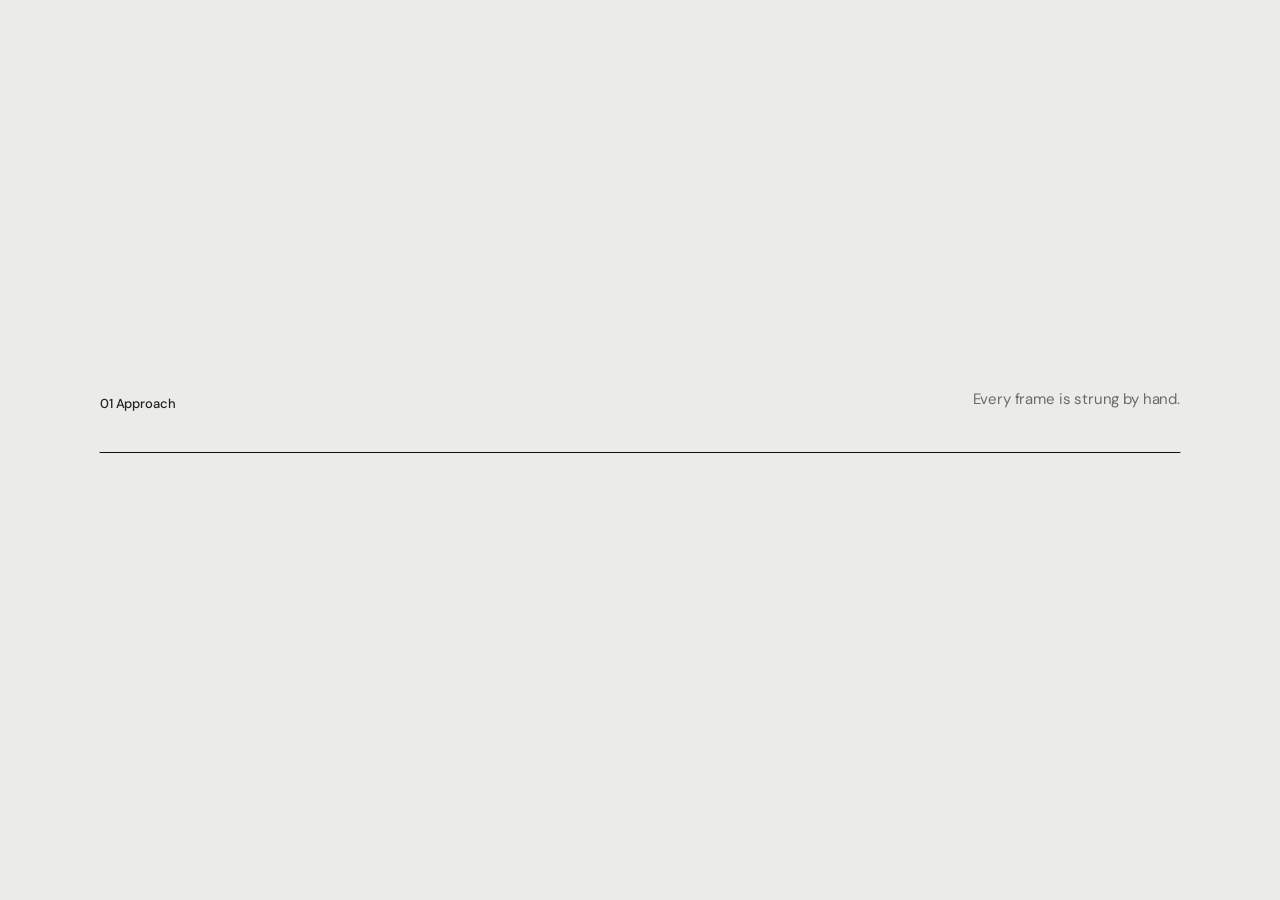
<file: elastic-divider/elastic-divider.html>
<!doctype html>
<html lang="en">
<head>
  <meta charset="utf-8">
  <meta name="viewport" content="width=device-width, initial-scale=1">
  <meta name="theme-color" content="#ebebe9">
  <title>Elastic Divider Preview</title>
  <link rel="preconnect" href="https://fonts.googleapis.com">
  <link rel="preconnect" href="https://fonts.gstatic.com" crossorigin>
  <link href="https://fonts.googleapis.com/css2?family=DM+Sans:wght@300;400;500;600&display=swap" rel="stylesheet">
  <link rel="stylesheet" href="elastic-divider.css">
</head>
<body class="eldv_preview">
<section class="eldv_stage">
  <div class="eldv_container">
    <div class="eldv_block">
      <span class="eldv_label">01 Approach</span>
      <p class="eldv_text">Every frame is strung by hand.</p>
    </div>
    <div
      class="eldv_divider"
      data-anm-elastic-divider
      data-anm-color="#101010"
      data-anm-weight="1"
      data-anm-frequency="2.6"
      data-anm-damping="0.72"
      data-anm-sensitivity="1"
      data-anm-max-amplitude="38"
    >
      <svg class="eldv_svg" data-anm-elastic-divider-svg aria-hidden="true" focusable="false">
        <path class="eldv_path" data-anm-elastic-divider-path fill="none" stroke-linecap="round"></path>
      </svg>
    </div>
  </div>
</section>
<script src="https://cdn.jsdelivr.net/npm/gsap@3.13.0/dist/gsap.min.js"></script>
<script src="elastic-divider.js"></script>
</body>
</html>
</file>
<file: elastic-divider/elastic-divider.css>
@font-face {
  font-family: 'Switzer';
  src: url('/fonts/Switzer-Variable.woff2') format('woff2');
  font-weight: 100 900;
  font-display: swap;
}

.eldv_stage {
  --eldv-bg:        #ebebe9;
  --eldv-fg:        rgba(16, 16, 16, 0.92);
  --eldv-fg-dim:    rgba(16, 16, 16, 0.6);
  --eldv-margin:    40px;
  --eldv-container: 1080px;
  --eldv-sans:      'Switzer', -apple-system, BlinkMacSystemFont, sans-serif;
  box-sizing: border-box;
  width: 100%;
  min-height: 100vh;
  min-height: 100dvh;
  padding: var(--eldv-margin);
  display: flex;
  align-items: center;
  justify-content: center;
  background: var(--eldv-bg);
  font-family: var(--eldv-sans);
  -webkit-font-smoothing: antialiased;
  /* The preview template's overlay layer is pointer-events: none; the stage must be hit-testable again. */
  pointer-events: auto;
}

.eldv_preview {
  margin: 0;
  background: #ebebe9;
}

.eldv_preview .eldv_stage {
  --eldv-sans: "DM Sans", sans-serif;
}

.eldv_container {
  width: 100%;
  max-width: var(--eldv-container);
}

.eldv_block {
  display: flex;
  align-items: flex-end;
  justify-content: space-between;
  gap: 40px;
  /* Sits close above the line, just clear of the string's widest swing. */
  margin-bottom: -20px;
}

.eldv_label {
  font-size: 13px;
  font-weight: 500;
  letter-spacing: -0.01em;
  color: var(--eldv-fg);
}

.eldv_text {
  margin: 0;
  white-space: nowrap;
  font-size: 15px;
  font-weight: 380;
  line-height: 1.55;
  letter-spacing: -0.01em;
  color: var(--eldv-fg-dim);
}

/* The separator: as wide as its container, and tall enough that the string has room to swing both ways. */
.eldv_divider {
  position: relative;
  width: 100%;
  height: 120px;
  /* A sideways swipe flicks the line; a vertical drag stays with the browser and scrolls the page. */
  touch-action: pan-y;
}

.eldv_svg {
  position: absolute;
  inset: 0;
  display: block;
  width: 100%;
  height: 100%;
  overflow: visible;
  pointer-events: none;
}

.eldv_path {
  fill: none;
}

@media (max-width: 767px) {
  .eldv_stage {
    --eldv-margin: 20px;
  }

  .eldv_block {
    flex-direction: column;
    align-items: flex-start;
    gap: 10px;
    margin-bottom: -12px;
  }

  .eldv_text {
    white-space: normal;
  }

  .eldv_divider {
    height: 96px;
  }
}
</file>
